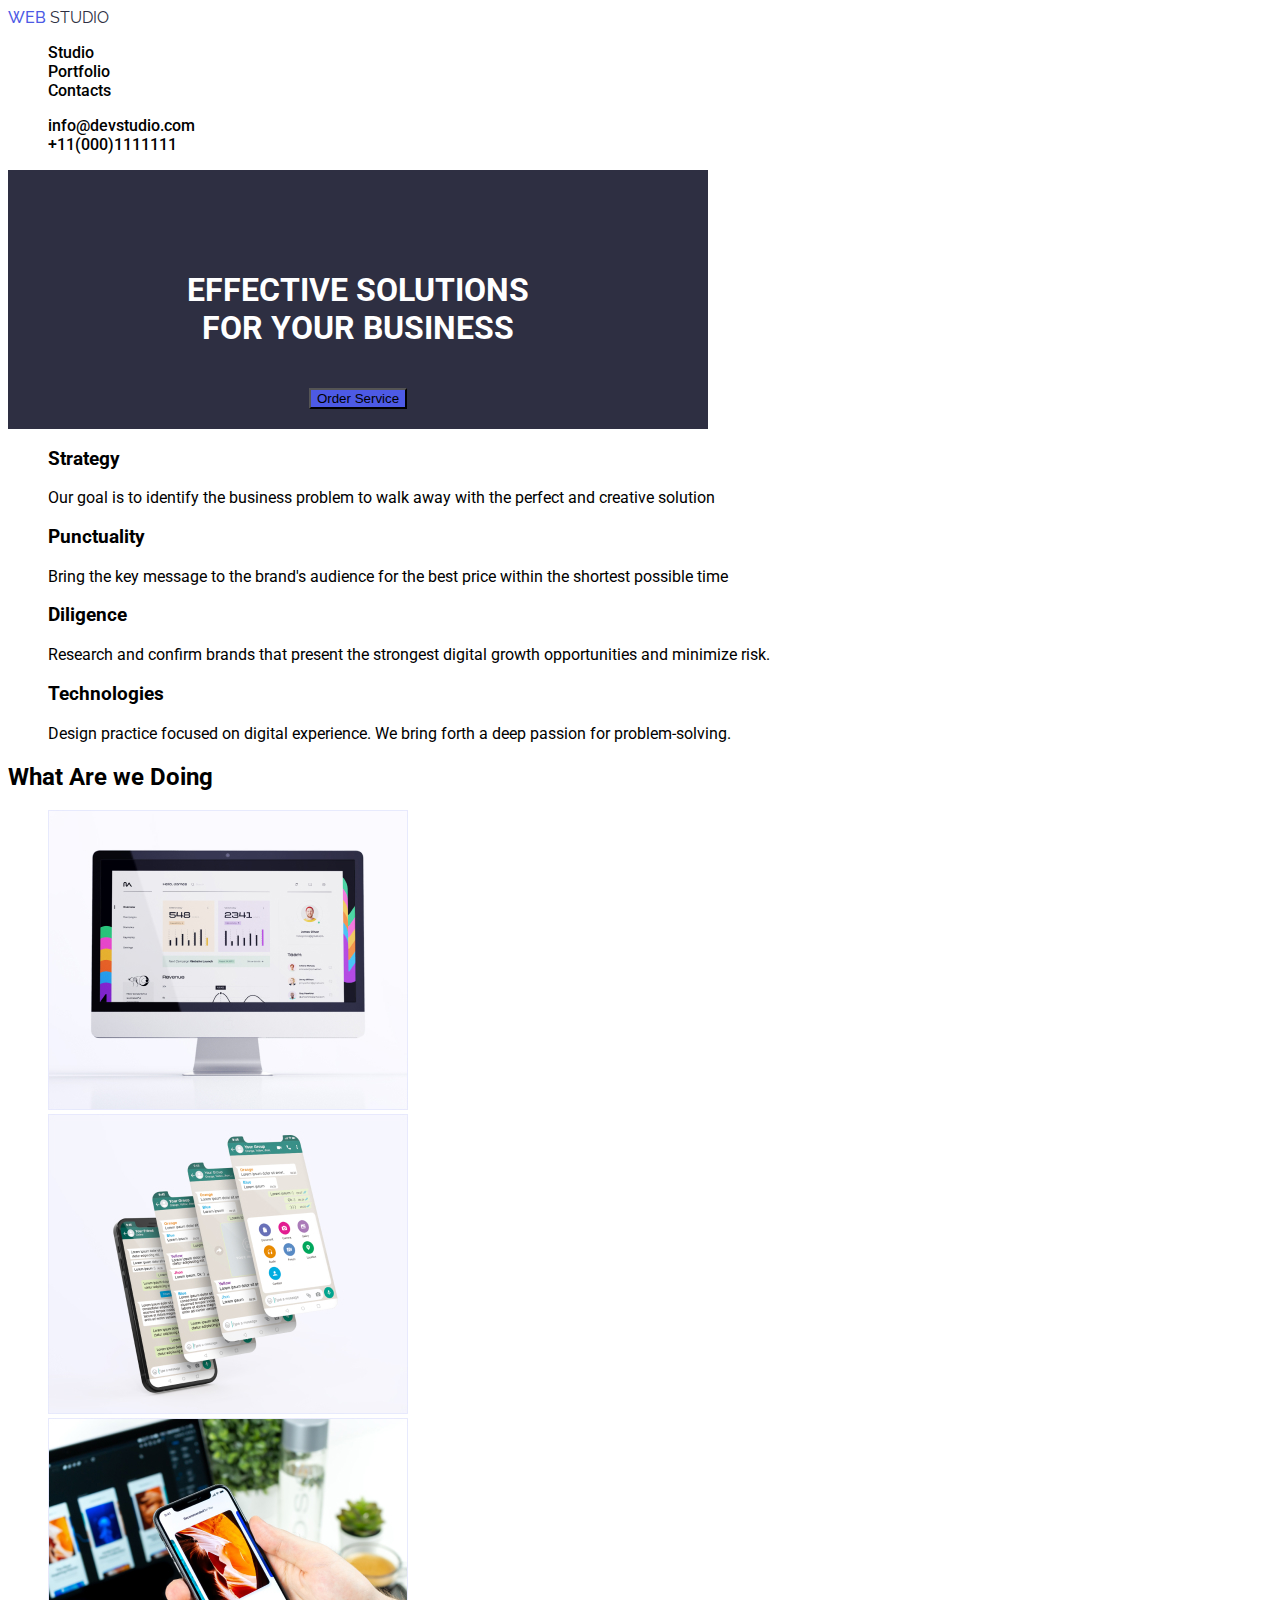
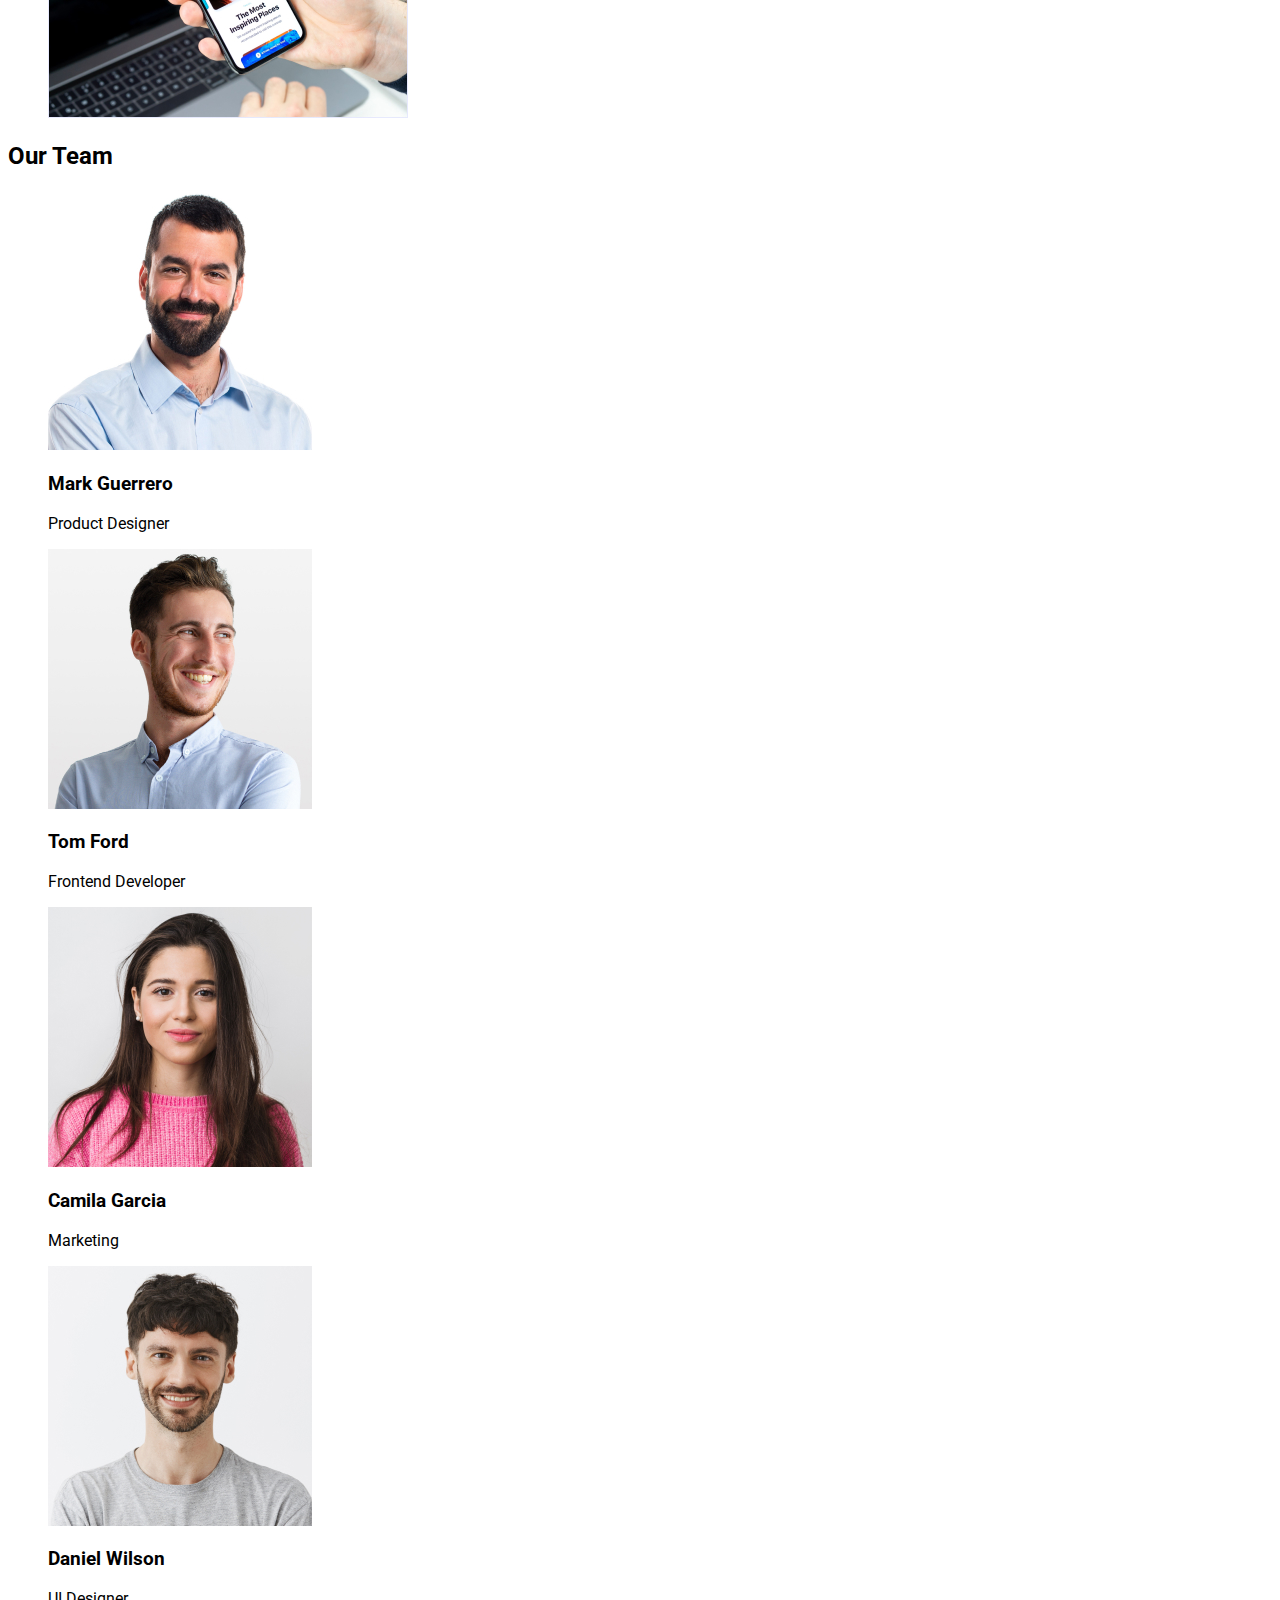
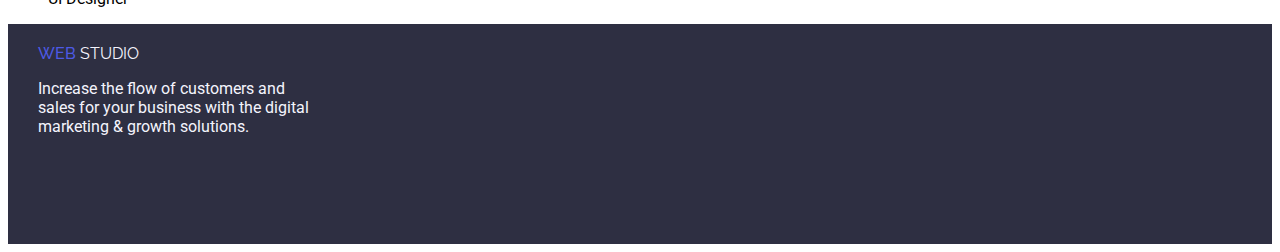
<file: index.html>
<!DOCTYPE html>
<html lang="en">
  <head>
    <meta charset="UTF-8" />
    <meta name="viewport" content="width=device-width, initial-scale=1.0" />
    <title>Document</title>
    <link rel="stylesheet" href="/css/index.css" />
  </head>
  <body>
    <header>
      <div class="intro">
        <nav>
          <a href="index.html" class="link-logo">
            <span class="web-logo">WEB</span>
            <span class="studio-logo">STUDIO</span>
          </a>
          <ul class="navbar lists">
            <li><a href="./index.html">Studio</a></li>
            <li><a href="./portfolio.html">Portfolio</a></li>
            <li><a href="#">Contacts</a></li>
          </ul>
        </nav>

        <ul class="navbar lists">
          <li>
            <a
              href="mailto:info@devstudio.com"
              target="_blank"
              rel="noopener norefer"
              >info@devstudio.com</a
            >
          </li>
          <li><a href="tel:+11000111111">+11(000)1111111</a></li>
        </ul>
      </div>
    </header>
    <main>
      <section>
        <div class="top-container">
          <h1 class="effective">
            EFFECTIVE SOLUTIONS<br />
            FOR YOUR BUSINESS
          </h1>
          <br />
          <button type="button" class="orderservice">Order Service</button>
        </div>
      </section>

      <section>
        <ul class="feature">
          <li>
            <h3>Strategy</h3>
            <p>
              Our goal is to identify the business problem to walk away with the
              perfect and creative solution
            </p>
          </li>

          <li>
            <h3>Punctuality</h3>
            <p>
              Bring the key message to the brand's audience for the best price
              within the shortest possible time
            </p>
          </li>

          <li>
            <h3>Diligence</h3>
            <p>
              Research and confirm brands that present the strongest digital
              growth opportunities and minimize risk.
            </p>
          </li>

          <li>
            <h3>Technologies</h3>
            <p>
              Design practice focused on digital experience. We bring forth a
              deep passion for problem-solving.
            </p>
          </li>
        </ul>
      </section>

      <section>
        <h2>What Are we Doing</h2>
        <ul class="whatarewedoing">
          <li>
            <img
              src="images/whatareyoudoing1.jpg"
              alt="Monitor"
              width="360px"
            />
          </li>
          <li>
            <img src="images/whatareyoudoing2.jpg" alt="Phone" width="360px" />
          </li>
          <li>
            <img src="images/whatareyoudoing3.jpg" alt="laptop" width="360px" />
          </li>
        </ul>
      </section>

      <section>
        <h2>Our Team</h2>
        <ul class="ourteam">
          <li>
            <img src="images/teammate1.jpg" alt="Mark.jpg" width="264" />
            <h3>Mark Guerrero</h3>
            <p>Product Designer</p>
          </li>
          <li>
            <img src="images/teammate2.jpg" alt="Tom.jpg" width="264" />
            <h3>Tom Ford</h3>
            <p>Frontend Developer</p>
          </li>
          <li>
            <img src="images/teammate3.jpg" alt="Camila.jpg" width="264" />
            <h3>Camila Garcia</h3>
            <p>Marketing</p>
          </li>
          <li>
            <img src="images/teammate4.jpg" alt="Daniel.jpg" width="264" />
            <h3>Daniel Wilson</h3>
            <p>UI Designer</p>
          </li>
        </ul>
      </section>
    </main>

    <footer>
      <div class="bottom-container">
        <a href="index.html" class="link-logo">
          <span class="web-logo">WEB</span>
          <span class="bottom-logo">STUDIO</span></a
        >
        <p class="bottomtext">
          Increase the flow of customers and<br />
          sales for your business with the digital<br />
          marketing & growth solutions.
        </p>
      </div>
    </footer>
  </body>
</html>
</file>
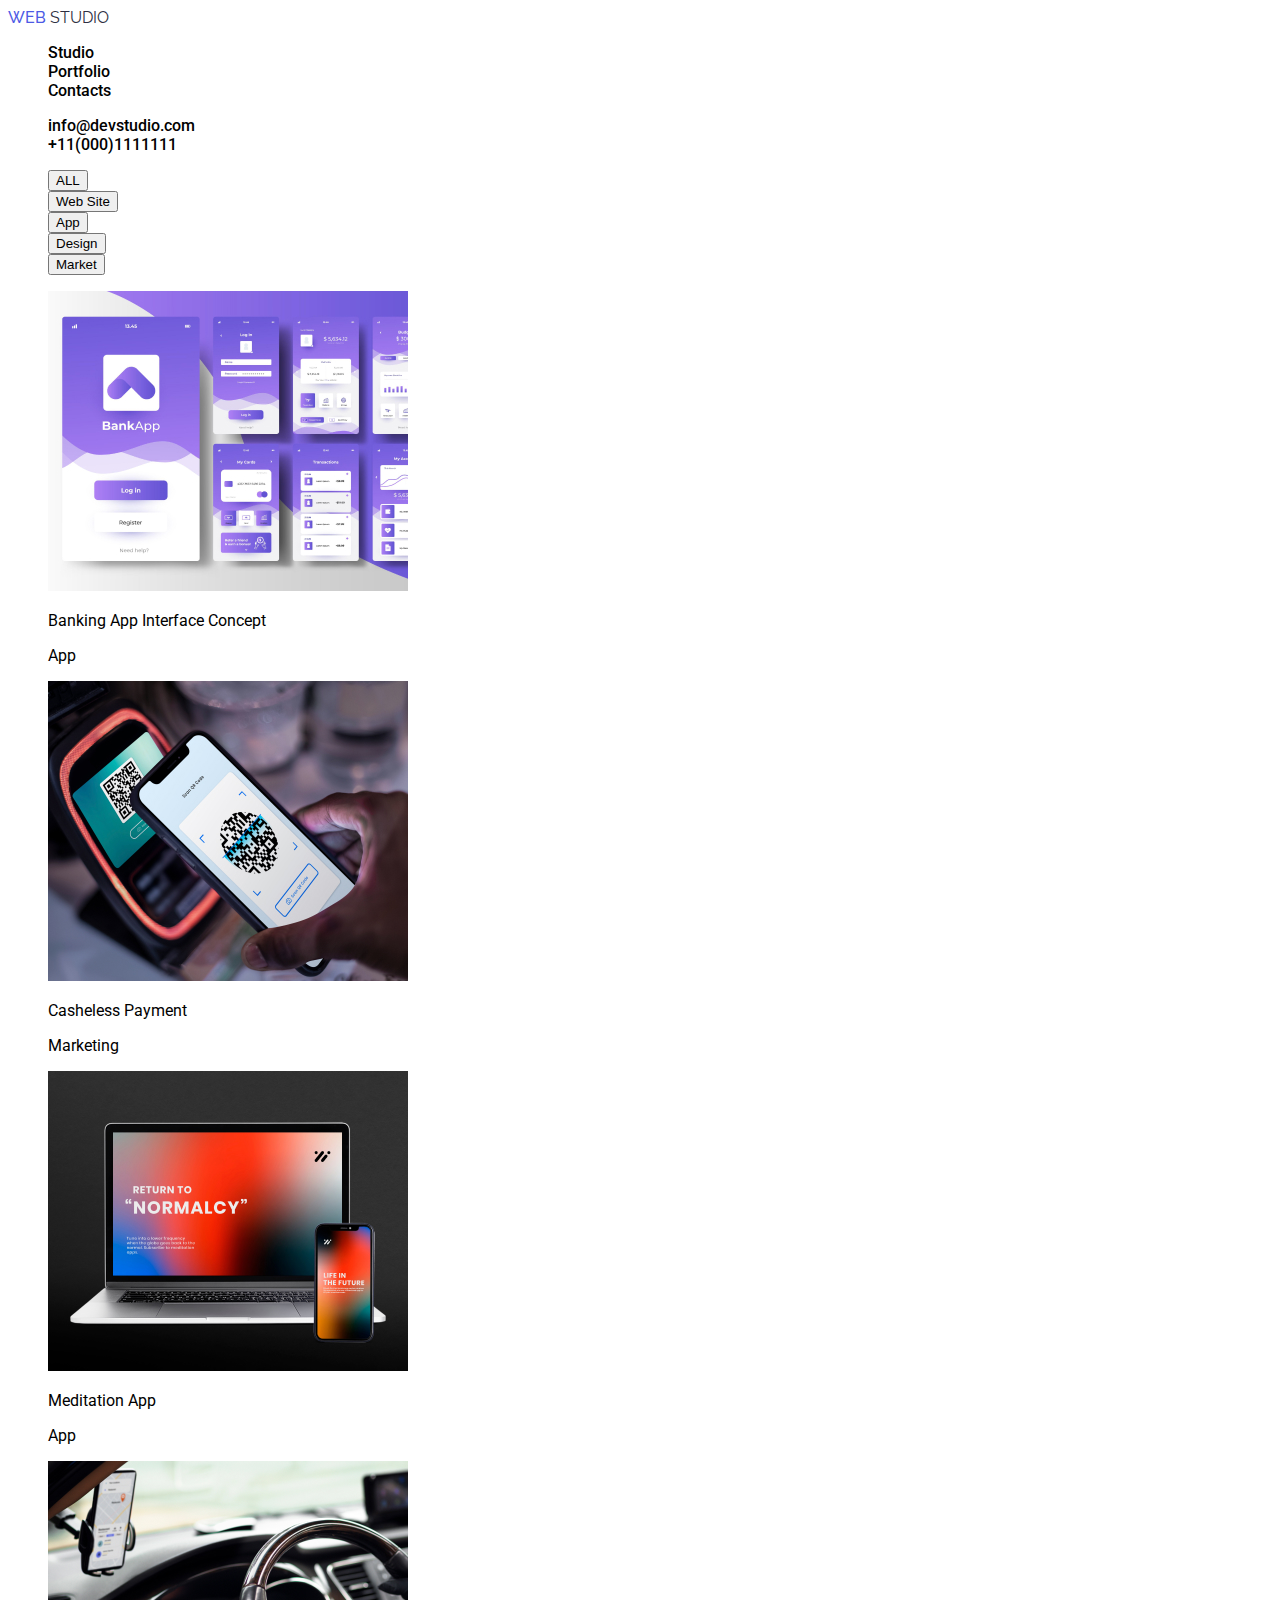
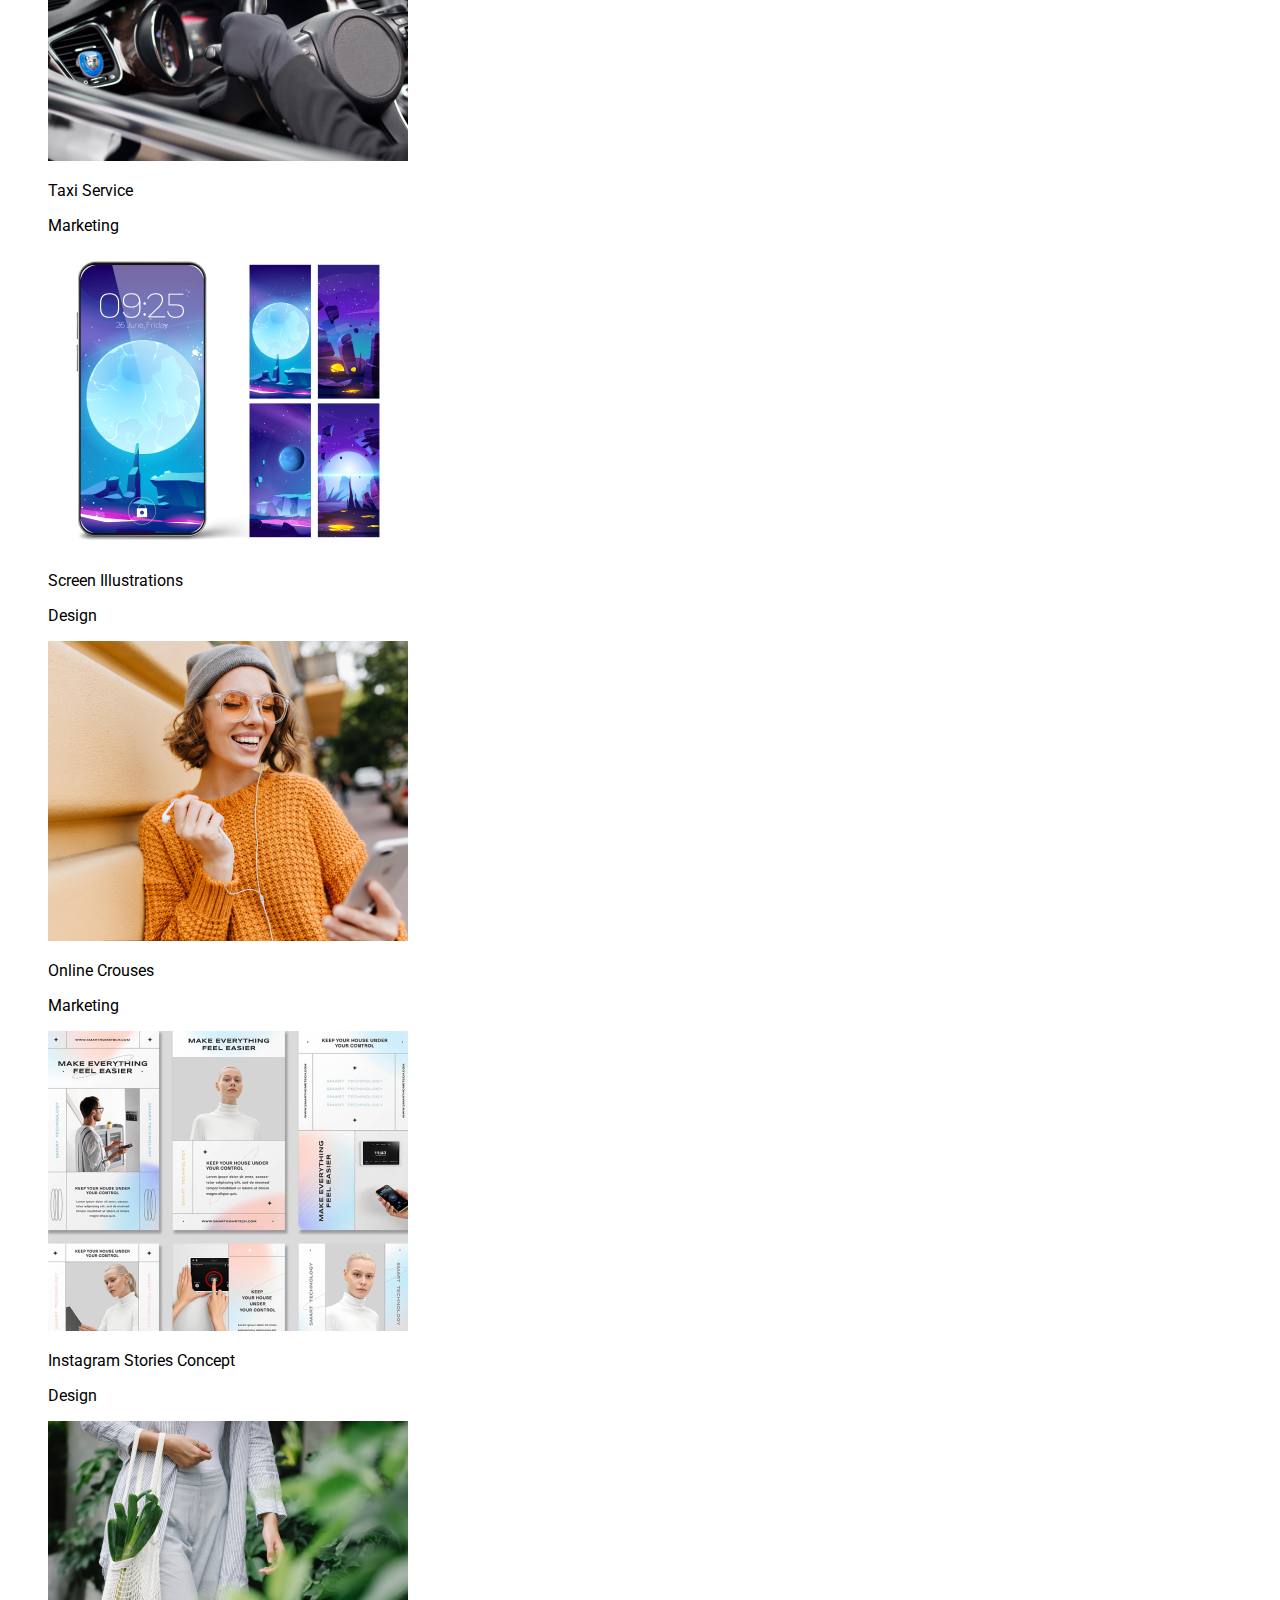
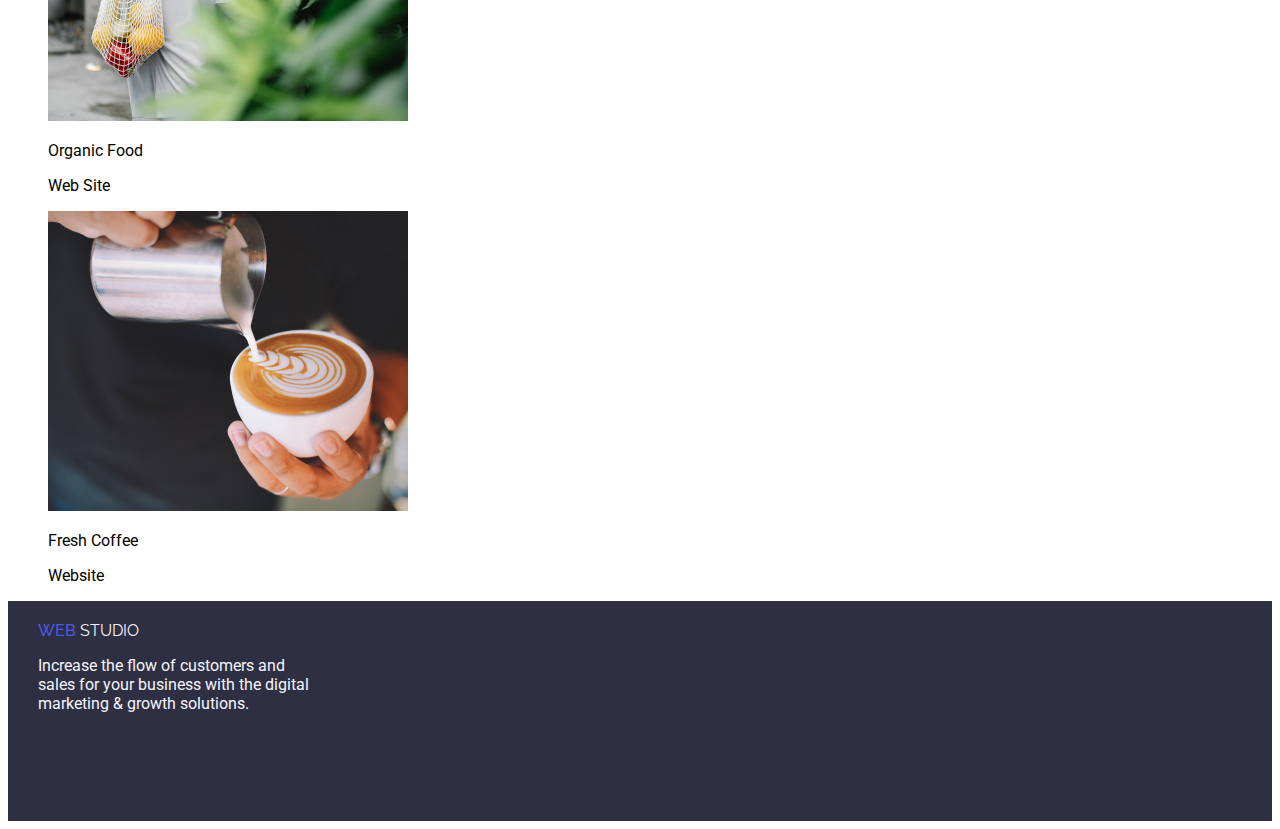
<file: portfolio.html>
<!DOCTYPE html>
<html lang="en">
  <head>
    <meta charset="UTF-8" />
    <meta name="viewport" content="width=device-width, initial-scale=1.0" />
    <link rel="stylesheet" href="/css/index.css" />
    <title>Document</title>
  </head>
  <body>
    <header>
      <div class="intro">
        <nav>
          <a href="index.html" class="link-logo">
            <span class="web-logo">WEB</span>
            <span class="studio-logo">STUDIO</span>
          </a>
          <ul class="navbar lists">
            <li><a href="index.html">Studio</a></li>
            <li><a href="#">Portfolio</a></li>
            <li><a href="#">Contacts</a></li>
          </ul>
        </nav>

        <ul class="navbar lists">
          <li>
            <a
              href="mailto:info@devstudio.com"
              target="_blank"
              rel="noopener norefer"
              >info@devstudio.com</a
            >
          </li>
          <li><a href="tel:+11000111111">+11(000)1111111</a></li>
        </ul>
      </div>
    </header>
    <!-- Filter Button -->
    <main>
      <section>
        <ul class="filterbtn">
          <li><button type="button">ALL</button></li>
          <li><button type="button">Web Site</button></li>
          <li><button type="button">App</button></li>
          <li><button type="button">Design</button></li>
          <li><button type="button">Market</button></li>
        </ul>
      </section>
      <!-- Projects -->
      <section>
        <ul class="project">
          <li>
            <img src="./images/project1.jpg" alt="Project1.jpg" />
            <p>Banking App Interface Concept</p>
            <p>App</p>
          </li>
          <li>
            <img src="./images/project2.jpg" alt="Project2.jpg" />
            <p>Casheless Payment</p>
            <p>Marketing</p>
          </li>
          <li>
            <img src="./images/project3.jpg" alt="Project3.jpg" />
            <p>Meditation App</p>
            <p>App</p>
          </li>
          <li>
            <img src="./images/project4.jpg" alt="project4.jpg" />
            <p>Taxi Service</p>
            <p>Marketing</p>
          </li>
          <li>
            <img src="./images/project5.jpg" alt="Project5.jpg" />
            <p>Screen Illustrations</p>
            <p>Design</p>
          </li>
          <li>
            <img src="./images/project6.jpg" alt="Project5.jpg" />
            <p>Online Crouses</p>
            <p>Marketing</p>
          </li>
          <li>
            <img src="./images/project7.jpg" alt="Project7.jpg" />
            <p>Instagram Stories Concept</p>
            <p>Design</p>
          </li>
          <li>
            <img src="./images/project8.jpg" alt="Project8.jpg" />
            <p>Organic Food</p>
            <p>Web Site</p>
          </li>
          <li>
            <img src="./images/project9.jpg" alt="Project9.jpg" />
            <p>Fresh Coffee</p>
            <p>Website</p>
          </li>
        </ul>
      </section>
    </main>
    <footer>
      <div class="bottom-container">
        <a href="index.html" class="link-logo">
          <span class="web-logo">WEB</span>
          <span class="bottom-logo">STUDIO</span></a
        >
        <p class="bottomtext">
          Increase the flow of customers and<br />
          sales for your business with the digital<br />
          marketing & growth solutions.
        </p>
      </div>
    </footer>
  </body>
</html>
</file>
<file: css/index.css>
@import url("https://fonts.googleapis.com/css2?family=Raleway:wght@800&family=Roboto:wght@400;500;700;900&display=swap");

/* font-family: 'Raleway', sans-serif;
font-family: 'Roboto', sans-serif; */

:root {
  --iriscolor: #4d5ae5;
  --navycolor: #2e2f42;
  --navcolor: black;
  --navyblue: #2e2f42;
  --white: white;
  --cloud: #f4f4fd;
}

body {
  font-family: "Roboto", sans-serif;
}

.link-logo {
  text-decoration: none;
  font-size: 1rem;
  line-height: 1.5px;
  font-family: "Raleway", sans-serif;
}

.web-logo {
  color: var(--iriscolor);
  font-weight: 500;
  text-decoration: none;
}

.studio-logo {
  color: var(--navycolor);
}

.navbar a {
  text-decoration: none;
  color: var(--navcolor);
  font-weight: 500;
  font-size: 1rem;
  line-height: 1;
}

.lists {
  list-style-type: none;
}

.navbar a:hover {
  color: var(--iriscolor);
}

.top-container {
  background-color: var(--navycolor);
  width: 700px;
  flex-shrink: 0;
  text-align: center;
  padding-top: 5rem;
}

.effective {
  color: var(--white);
}

.orderservice {
  margin-bottom: 20px;
  background-color: var(--iriscolor);
}

.feature > li {
  list-style-type: none;
  word-wrap: break-word;
}

.whatarewedoing > li {
  list-style-type: none;
}

.ourteam > li {
  list-style-type: none;
}

.bottom-container {
  padding-top: 20px;
  padding-left: 30px;
  background-color: var(--navyblue);
  flex-direction: column;
  height: 200px;
  flex-shrink: 0;
}

.bottomtext {
  color: var(--cloud);
  text-decoration: none;
}

.bottom-logo {
  color: var(--cloud);
  text-decoration: none;
}

.project > li {
  list-style-type: none;
}

.filterbtn > li {
  list-style-type: none;
}
</file>
